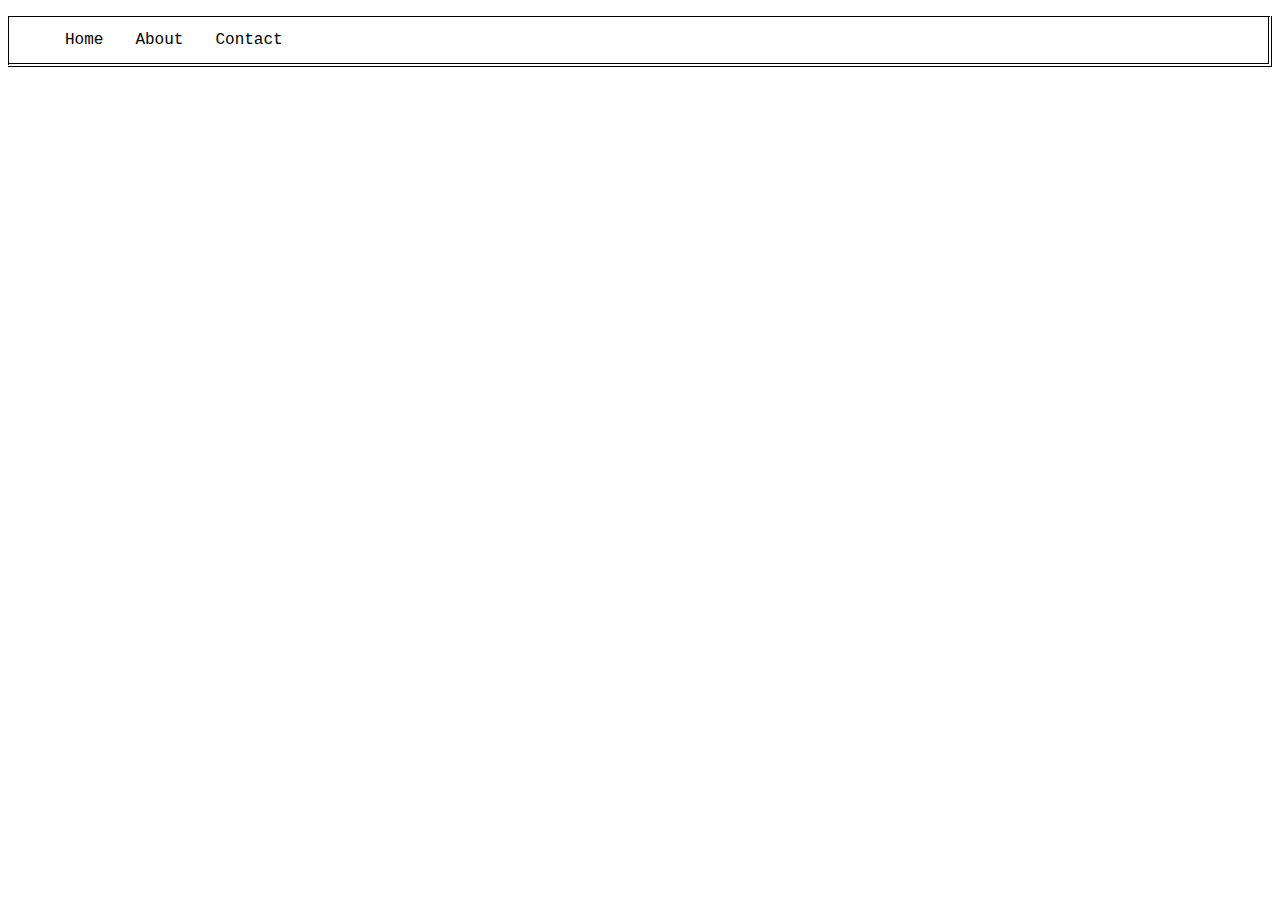
<file: pages/about.html>
<!DOCTYPE html>
<html lang="en">
<head>
  <meta charset="UTF-8">
  <meta http-equiv="X-UA-Compatible" content="IE=edge">
  <meta name="viewport" content="width=device-width, initial-scale=1.0">
  <title>About Page | Nordaca</title>
  <link rel="stylesheet" href="../style.css">
</head>
<body>
  <ul class="navbar">
    <li><a href="../index.html">Home</a></li>
    <li><a href="about.html">About</a></li>
    <li><a href="contact.html">Contact</a></li>
  </ul>
</body>
</html>
</file>
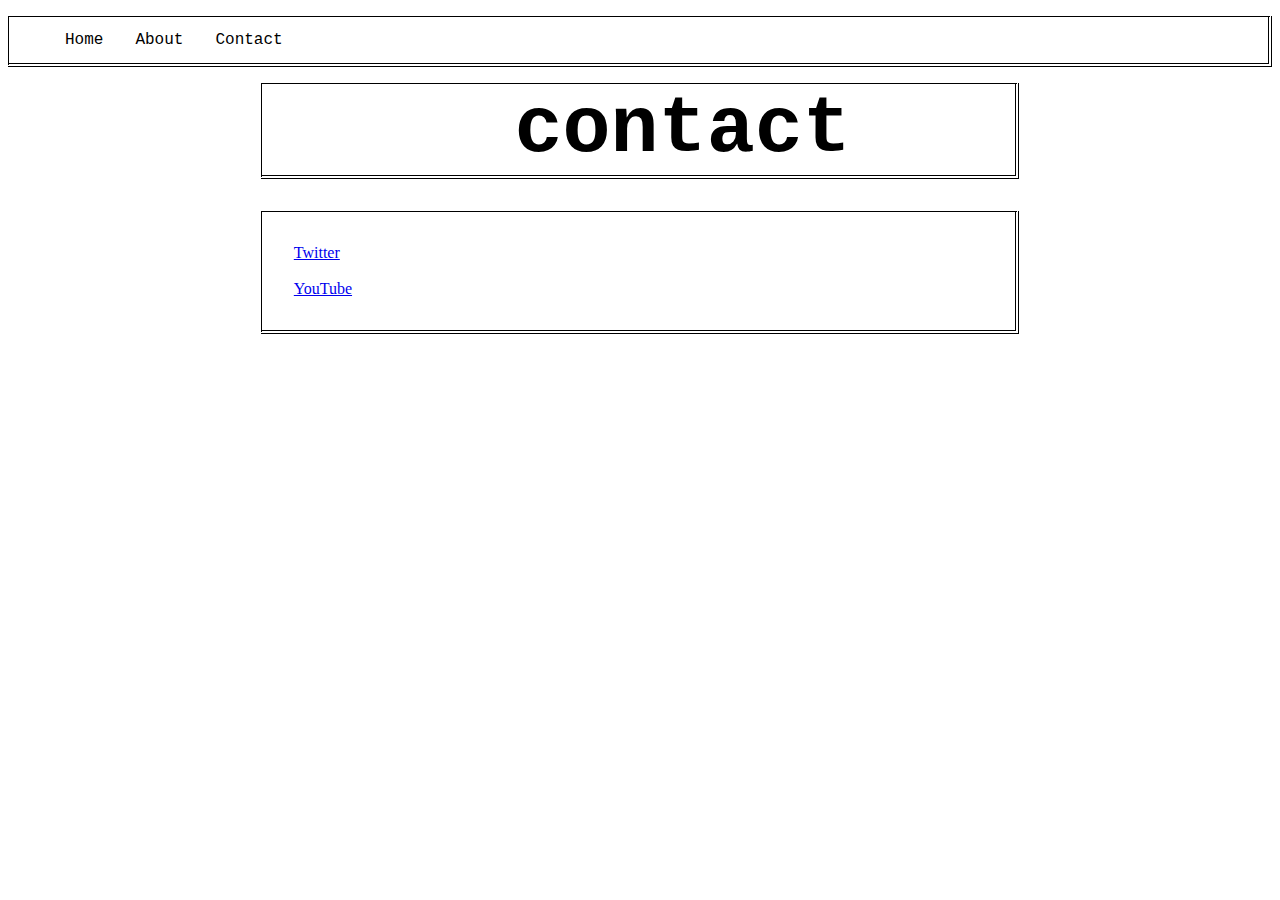
<file: pages/contact.html>
<!DOCTYPE html>
<html lang="en">
<head>
  <meta charset="UTF-8">
  <meta http-equiv="X-UA-Compatible" content="IE=edge">
  <meta name="viewport" content="width=device-width, initial-scale=1.0">
  <title>Contact Page | Nordaca</title>
  <link rel="stylesheet" href="../style.css">
</head>
<body>
  <ul class="navbar">
    <li><a href="../index.html">Home</a></li>
    <li><a href="about.html">About</a></li>
    <li><a href="contact.html">Contact</a></li>
  </ul>
</body>
  <div class="header"><b>contact</b></div>
  <div class="info">
    <a href="https://www.twitter.com/nordaca2">Twitter</a><br><br>
    <a href="https://www.youtube.com/channel/UCExMT6O2KOpeuQy3NT4Uv2w">YouTube</a><br>
  </div>
</html>
</file>
<file: style.css>
ul.navbar {
  list-style-type: none;
  font-family: 'Courier New', Courier, monospace;
  overflow: hidden;
  background-color: white;
  border-top: 1px solid black;
  border-left: 1px solid black;
  border-bottom: 4px double black;
  border-right: 4px double black;
}

ul.navbar li {
  float: left;
}

ul.navbar li a {
  display: block;
  color: black;
  text-align: center;
  padding: 14px 16px;
  text-decoration: none;
}

.header {
  padding-left: 20%;
  padding-right: 20%;
  margin-left: 20%;
  margin-right: 20%;
  font-family: 'Courier New', Courier, monospace;
  font-size: 5rem;
  text-align: center;
  border-top: 1px solid black;
  border-left: 1px solid black;
  border-bottom: 4px double black;
  border-right: 4px double black;
}

.info {
  margin-top: 2rem;
  padding: 2rem;
  border-top: 1px solid black;
  border-left: 1px solid black;
  border-bottom: 4px double black;
  border-right: 4px double black;
  margin-left: 20%;
  margin-right: 20%;
}
</file>
